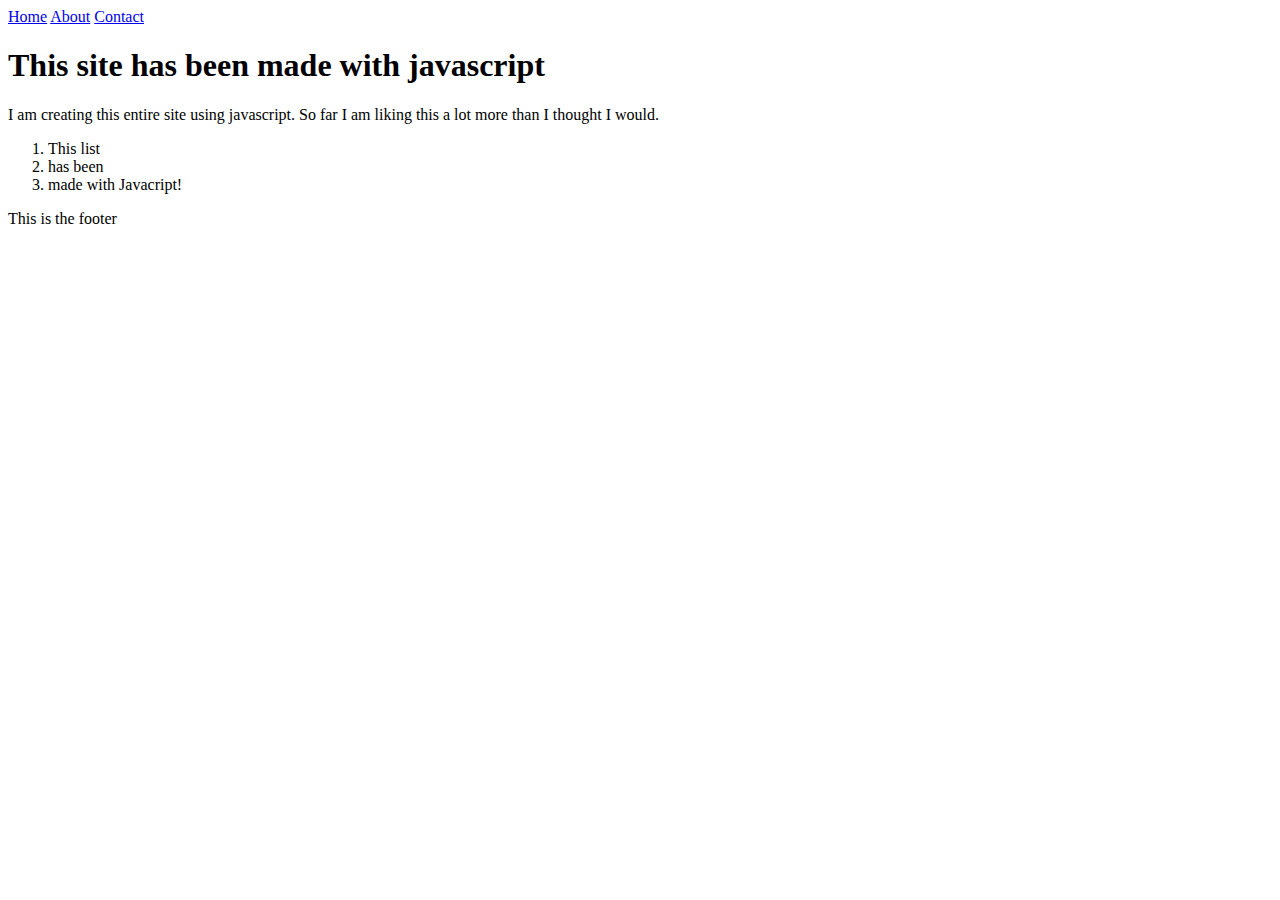
<file: week2/basic_website/index.html>
<!DOCTYPE html>
<html lang="en">
<head>
    <meta charset="UTF-8">
    <meta name="viewport" content="width=device-width, initial-scale=1.0">
    <title>Basic Website With Javascript</title>
</head>
<body>
    <script src="index.js"></script>
</body>
</html>
</file>
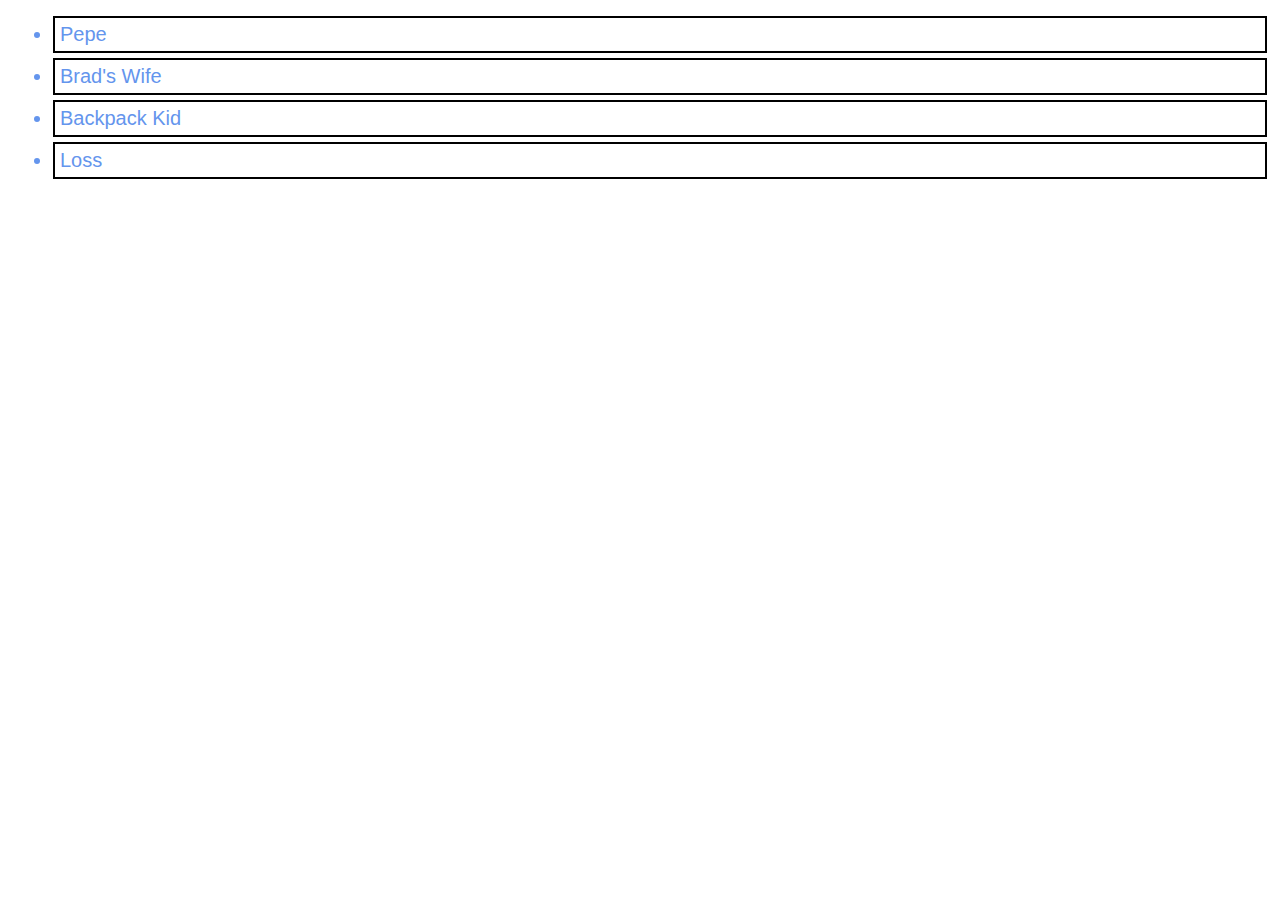
<file: week3/changing_styles_wJS/index.html>
<!DOCTYPE html>
<html lang="en">
<head>
    <meta charset="UTF-8">
    <meta name="viewport" content="width=device-width, initial-scale=1.0">
    <link href="styles.css" rel="stylesheet"/>
    <title>Changing Styles with JS</title>
</head>
<body>
    <script src="index.js"></script>
</body>
</html>
</file>
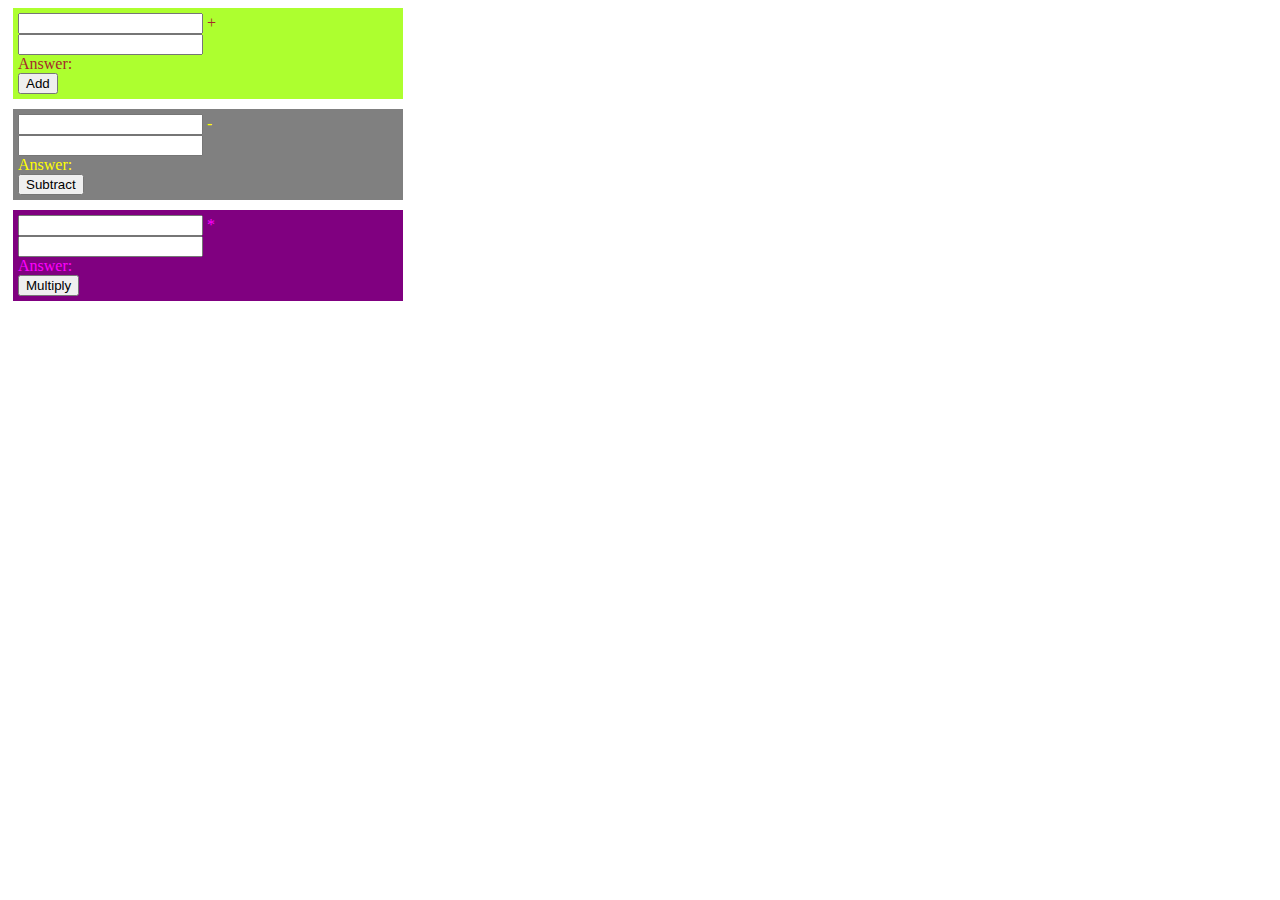
<file: week4/calculatorJS/index.html>
<!DOCTYPE html>
<html lang="en">
<head>
    <meta charset="UTF-8">
    <meta name="viewport" content="width=device-width, initial-scale=1.0">
    <link href="styles.css" rel="stylesheet"/>
    <title>CalculatorJS</title>
</head>
<body>
    <div id="add">
        <input id="addFristNum"/> +
        <input id="addSecondNum"/>
        <div id="addAnswer">Answer: </div>
        <button id="addButton">Add</button>
    </div>
    <div id="subtract">
        <input id="subFristNum"/> -
        <input id="subSecondNum"/>
        <div id="subAnswer">Answer: </div>
        <button id="subButton">Subtract</button>
    </div>
    <div id="multiply">
        <input id="mulFristNum"/> *
        <input id="mulSecondNum"/>
        <div id="mulAnswer">Answer: </div>
        <button id="mulButton">Multiply</button>
    </div>
    <script src="index.js"></script>
</body>
</html>
</file>
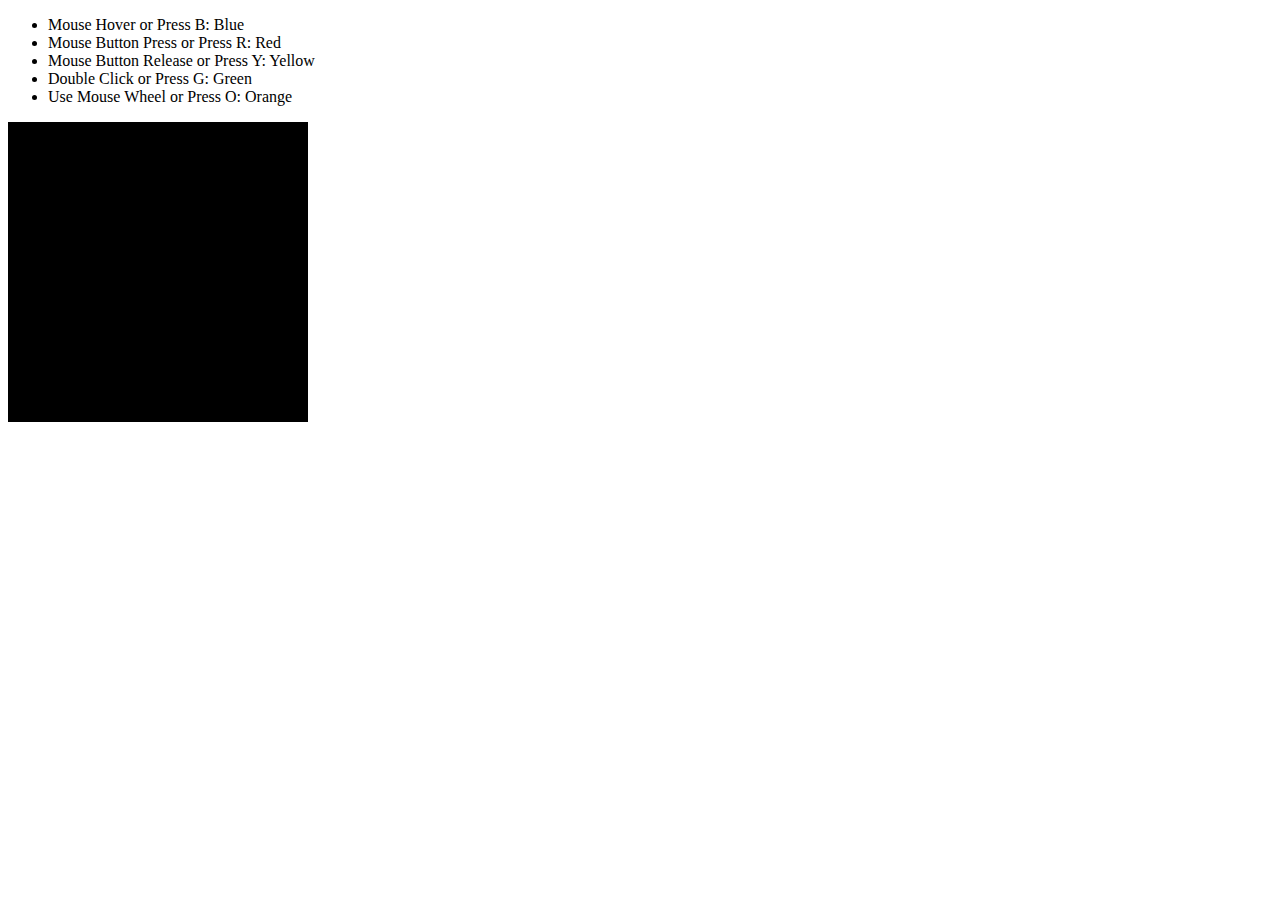
<file: week4/dj_js/index.html>
<!DOCTYPE html>
<html lang="en">
<head>
    <meta charset="UTF-8">
    <meta name="viewport" content="width=device-width, initial-scale=1.0">
    <link href="styles.css" rel="stylesheet"/>
    <title>DJ JS</title>
</head>
<body>
    <p>
        <ul>
            <li>Mouse Hover or Press B: Blue</li>
            <li>Mouse Button Press or Press R: Red</li>
            <li>Mouse Button Release or Press Y: Yellow</li>
            <li>Double Click or Press G: Green</li>
            <li>Use Mouse Wheel or Press O: Orange</li>
        </ul>
    </p>
    <div id="box"></div>
    <script src="index.js"></script>
</body>
</html>
</file>
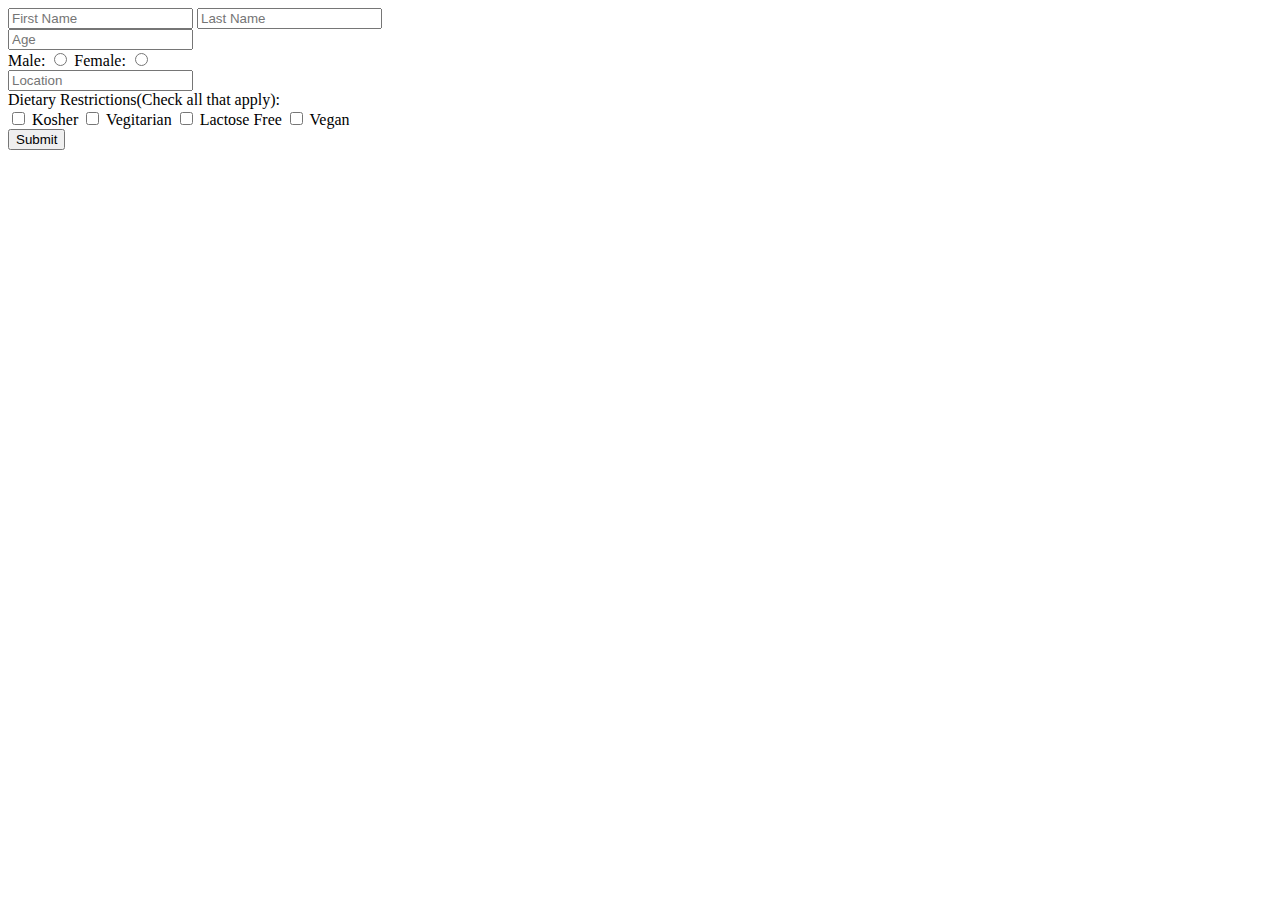
<file: week5/airline_project/index.html>
<!DOCTYPE html>
<html lang="en">
<head>
    <meta charset="UTF-8">
    <meta name="viewport" content="width=device-width, initial-scale=1.0">
    <title>Submit Events</title>
</head>
<body>
    <form name="info">
        <input name="firstName" type="text" placeholder="First Name"/>
        <input name="lastName" type="text" placeholder="Last Name"/>
        <br>
        <input name="age" type="number" placeholder="Age"/>
        <br>
        Male:   <input name="gender" type="radio" value="Male"/>
        Female: <input name="gender" type="radio" value="Female"/>
        <br>
        <input name="location" type="text" placeholder="Location"/>
        <br>
        Dietary Restrictions(Check all that apply):<br> 

        <input type="checkbox" value="Kosher"name="diet"/> Kosher <input name="diet" type="checkbox" value="Vegitarian"/> Vegitarian <input name="diet" type="checkbox" value="Lactose Free"/> Lactose Free <input name="diet" type="checkbox" value="Vegan"/> Vegan
        <br><button>Submit</button>
    </form>
    <script src="index.js"></script>
</body>
</html>
</file>
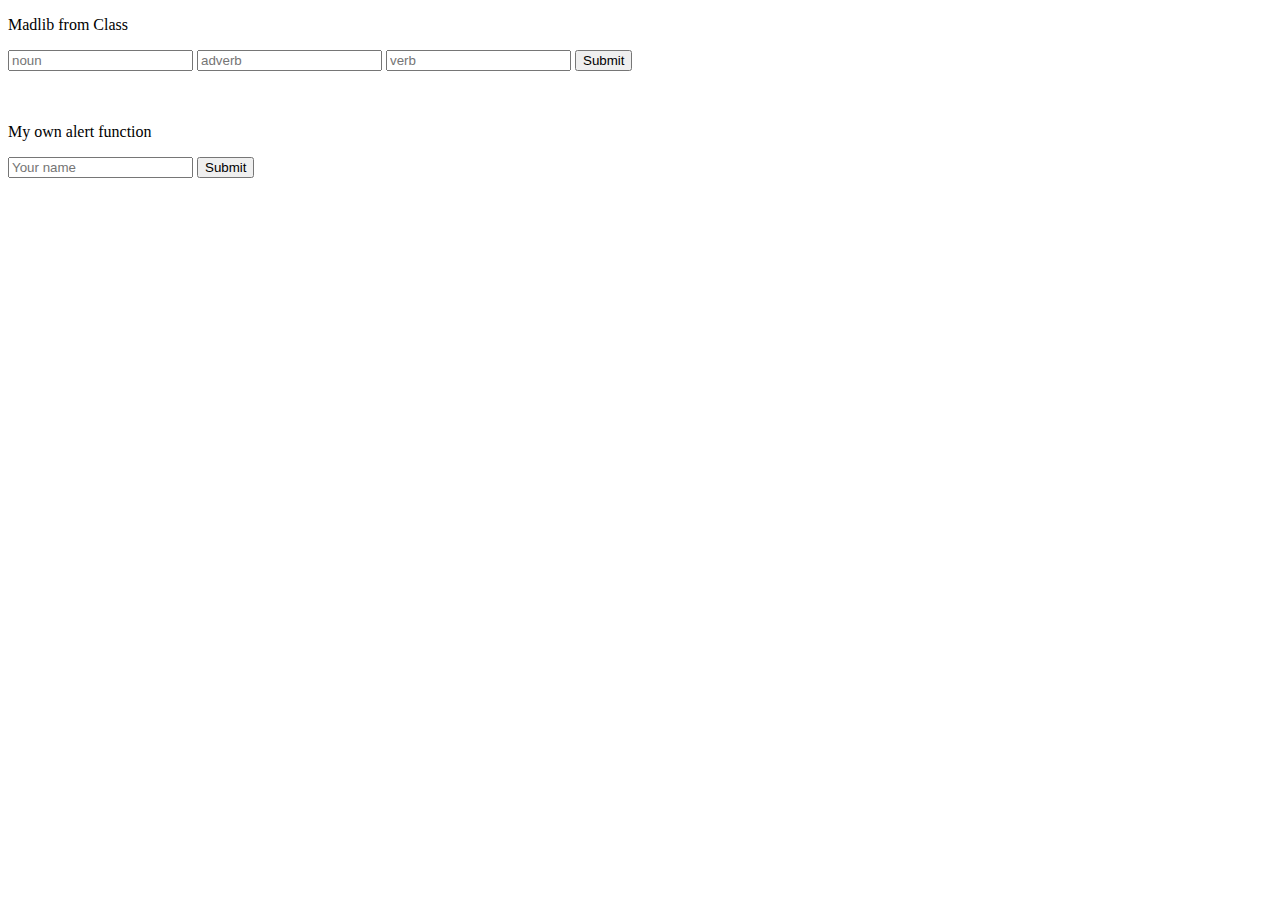
<file: week5/submit_events/index.html>
<!DOCTYPE html>
<html lang="en">
<head>
    <meta charset="UTF-8">
    <meta name="viewport" content="width=device-width, initial-scale=1.0">
    <title>Submit Events</title>
</head>
<body>
    <DIV id="class">
        <P>Madlib from Class</P>
        <form name="words">
            <input name="noun" placeholder="noun"/>
            <input name="adverb" placeholder="adverb"/>
            <input name="verb" placeholder="verb"/>
            <button>Submit</button>
        </form>
    </DIV>
    <BR><BR>
    <DIV id="myOwn">
        <P>My own alert function</P>
        <form name="assignment">
            <input name="name" placeholder="Your name">
            <button>Submit</button>
        </form>
    </DIV>
    <script src="index.js"></script>
</body>
</html>
</file>
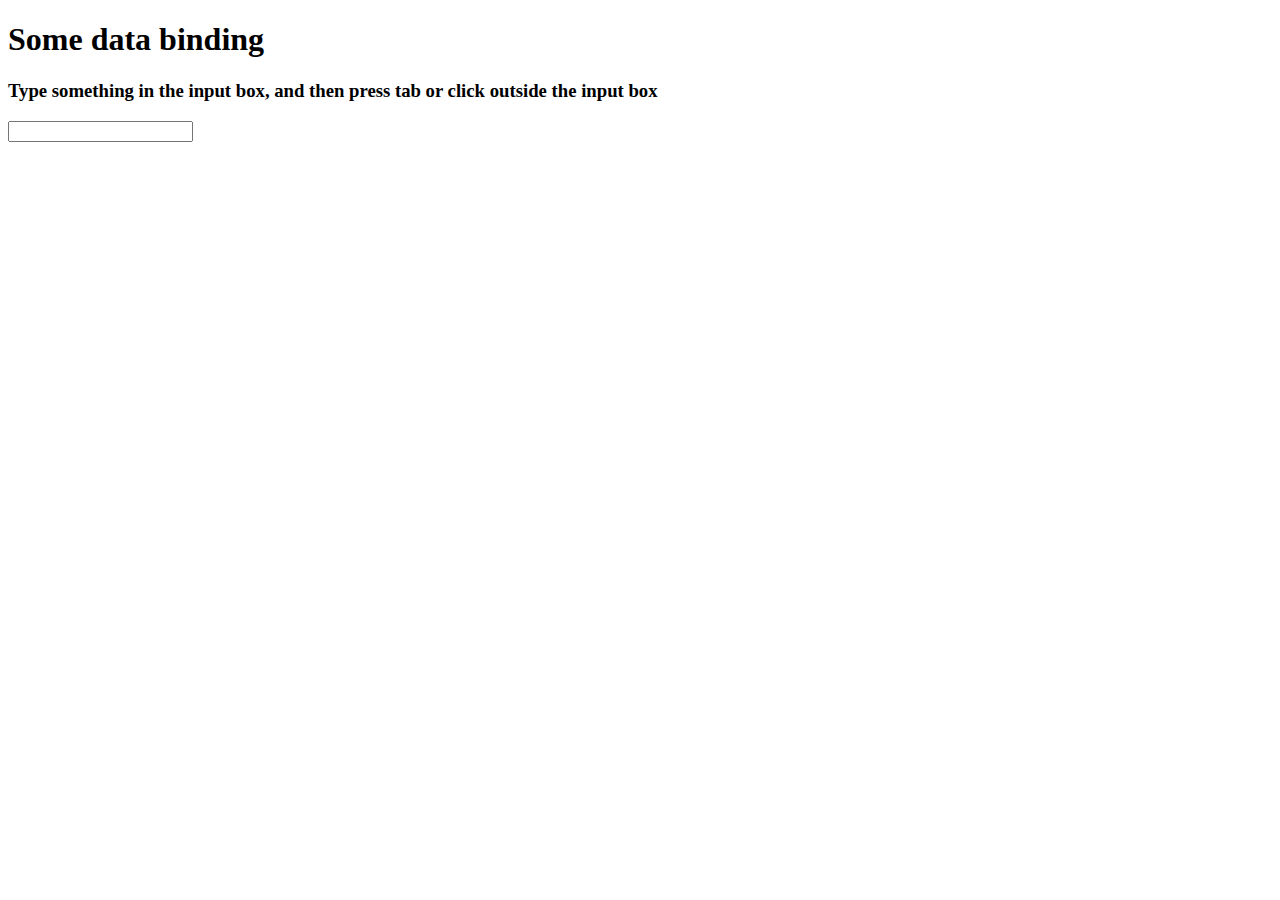
<file: week6/events_workbook/change/index.html>
<!DOCTYPE html>
<html lang="en">
<head>
    <meta charset="UTF-8">
    <meta name="viewport" content="width=device-width, initial-scale=1.0">
    <meta http-equiv="X-UA-Compatible" content="ie=edge">
    <title>Document</title>
</head>
<body>
    <h1>Some data binding</h1>
    <h3>Type something in the input box, and then press tab or click outside the input box</h3>
    <input id="change-me"/>
    <div id="output"></div>
    <script src="app.js"></script>
</body>
</html>
</file>
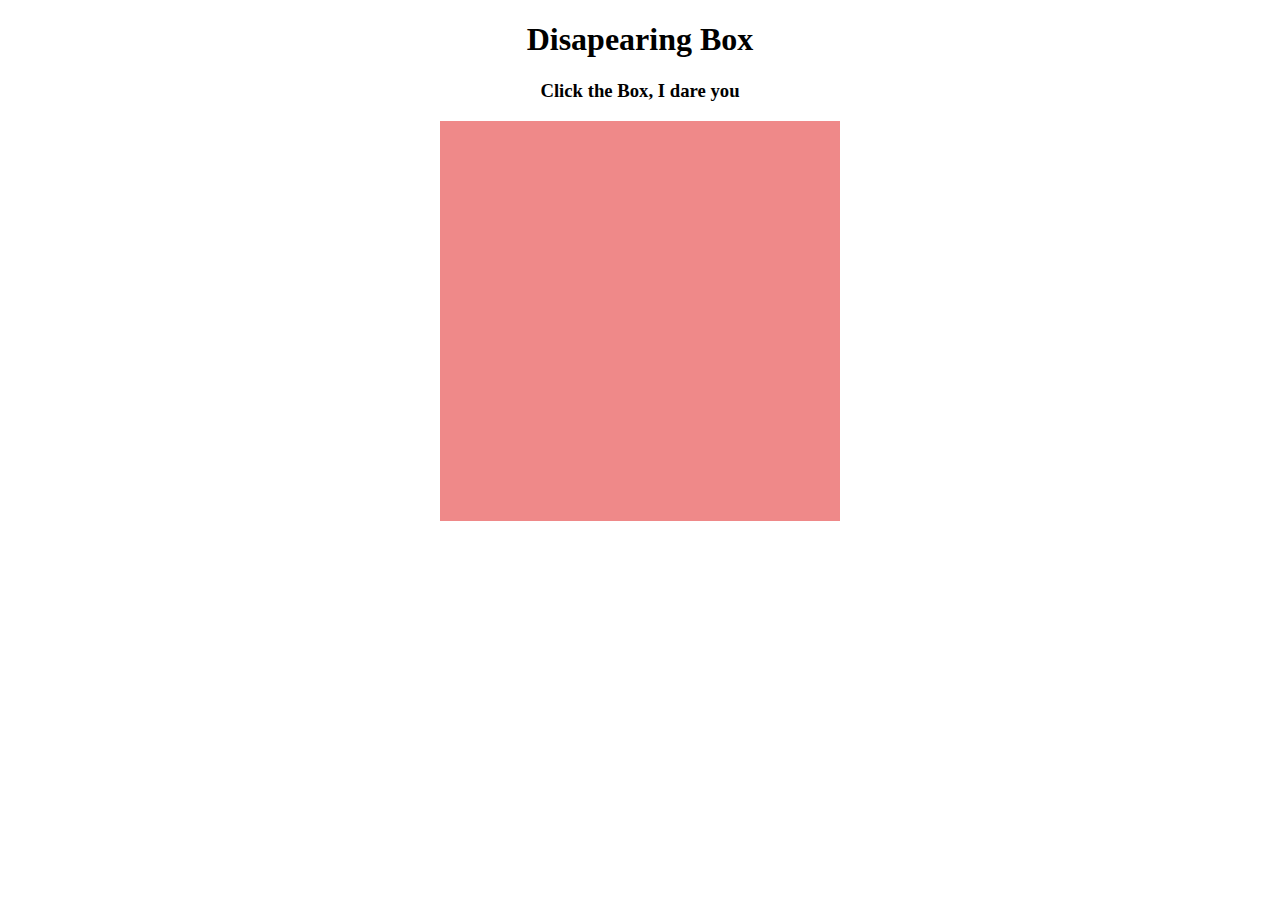
<file: week6/events_workbook/click/index.html>
<!DOCTYPE html>
<html lang="en">
<head>
    <meta charset="UTF-8">
    <meta name="viewport" content="width=device-width, initial-scale=1.0">
    <meta http-equiv="X-UA-Compatible" content="ie=edge">
    <title>Document</title>
    <link rel="stylesheet" href="style.css">
</head>
<body>
    <h1>Disapearing Box</h1>
    <h3>Click the Box, I dare you</h3>
    <div class="red-box"></div>
    <script src="app.js"></script>
</body>
</html>
</file>
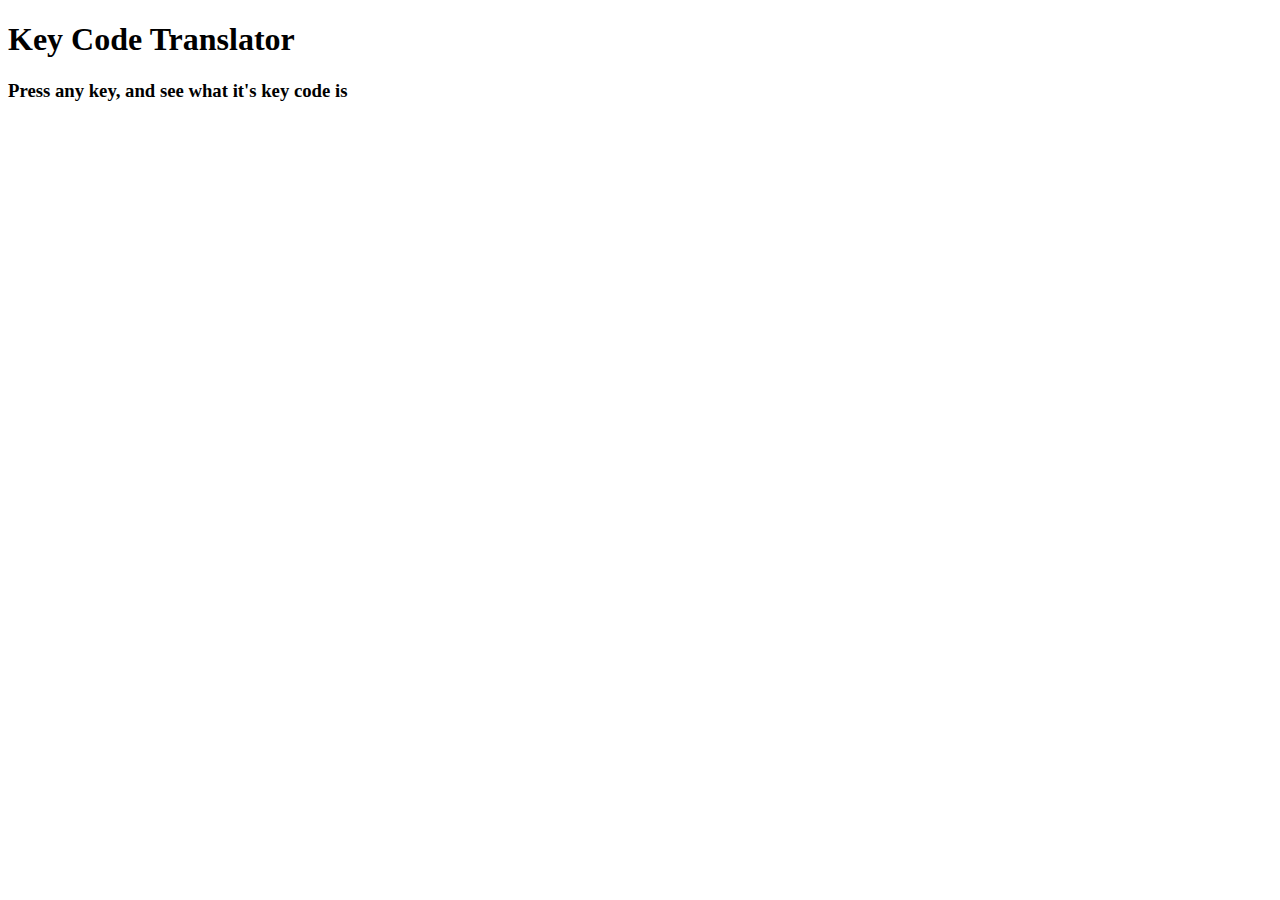
<file: week6/events_workbook/keypress/index.html>
<!DOCTYPE html>
<html lang="en">
<head>
    <meta charset="UTF-8">
    <meta name="viewport" content="width=device-width, initial-scale=1.0">
    <meta http-equiv="X-UA-Compatible" content="ie=edge">
    <title>Document</title>
</head>
<body>
    <h1>Key Code Translator</h1>
    <h3>Press any key, and see what it's key code is</h3>
    <div id="output"></div>
    <script src="app.js"></script>
</body>
</html>
</file>
<file: week3/changing_styles_wJS/styles.css>
.border {
    border: black solid 2px;
    padding: 5px;
    margin: 5px;
}
</file>
<file: week4/calculatorJS/styles.css>
#add{
    width: 380px;
    padding: 5px;
    margin: 5px;
    margin-bottom: 10px;
    border: 5px;
    border-color: greenyellow;
    background-color: greenyellow;
    color: brown;
}

#subtract{
    width: 380px;
    padding: 5px;
    margin: 5px;
    margin-bottom: 10px;
    border 5px;
    border-color: orangered;
    background-color: grey;
    color: yellow;
}

#multiply{
    width: 380px;
    padding: 5px;
    margin: 5px;
    border: 5px;
    border-color: purple;
    background-color: purple;
    color: fuchsia;
}
</file>
<file: week4/dj_js/styles.css>
#box {
    width: 300px;
    height: 300px;
    background-color: black;
}
</file>
<file: week6/events_workbook/click/style.css>
.red-box {
    height: 400px;
    width: 400px;
    background-color: #ef8989;
    margin: auto;
}

h1, h3 {
    text-align: center;
}
</file>
